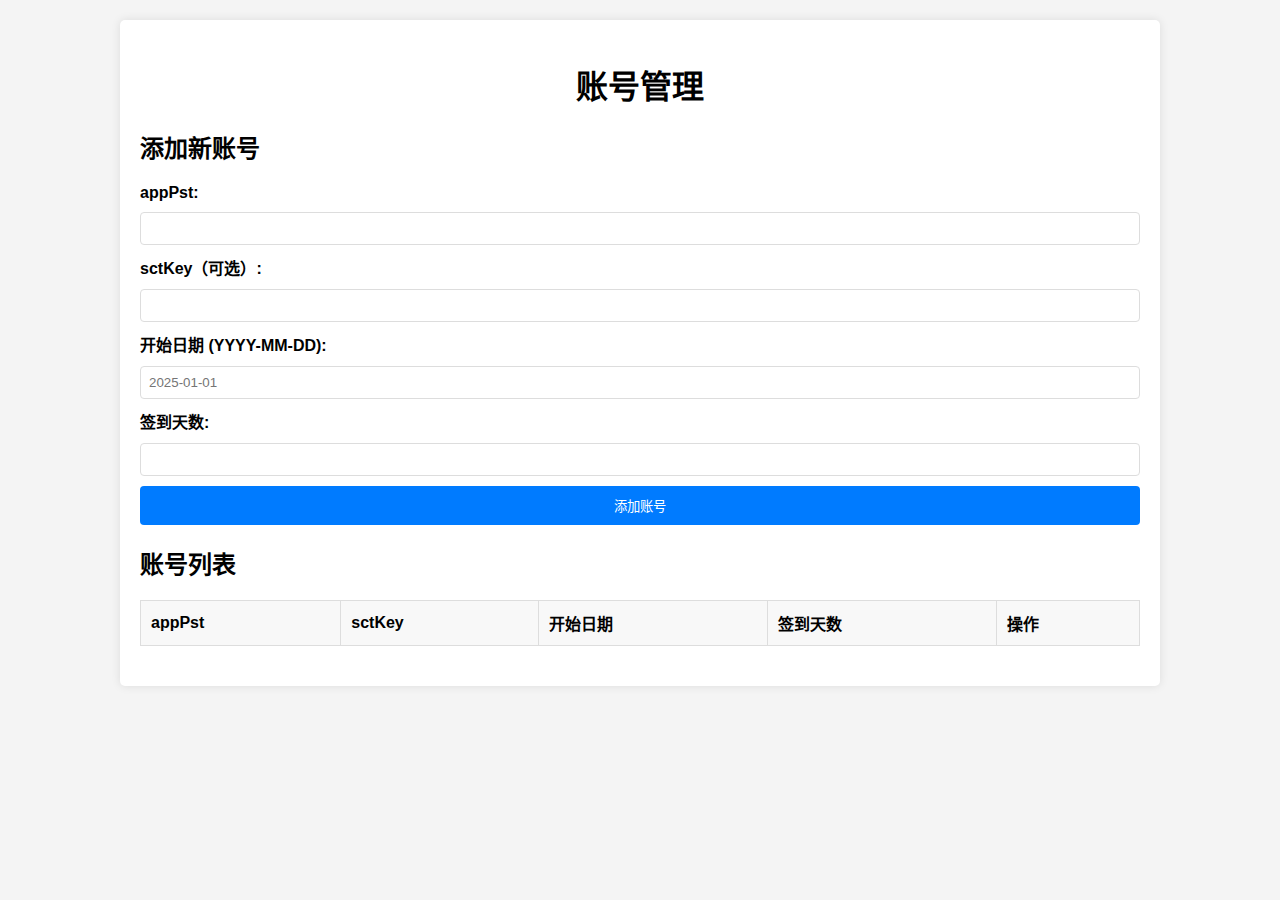
<file: account-manager-sign/index.html>
<!DOCTYPE html>
<html lang="zh-CN">
<head>
  <meta charset="UTF-8">
  <meta name="viewport" content="width=device-width, initial-scale=1.0">
  <title>账号管理</title>
  <link rel="stylesheet" href="styles.css">
</head>
<body>
  <div class="container">
    <h1>账号管理</h1>

    <!-- 添加账号表单 -->
    <div class="section">
      <h2>添加新账号</h2>
      <form id="add-form">
        <label>appPst:</label>
        <input type="text" name="appPst" required>
        <label>sctKey（可选）:</label>
        <input type="text" name="sctKey">
        <label>开始日期 (YYYY-MM-DD):</label>
        <input type="text" name="startDate" placeholder="2025-01-01" required>
        <label>签到天数:</label>
        <input type="number" name="signDays" required>
        <button type="submit">添加账号</button>
      </form>
    </div>

    <!-- 账号列表 -->
    <div class="section">
      <h2>账号列表</h2>
      <table id="account-table">
        <thead>
          <tr>
            <th>appPst</th>
            <th>sctKey</th>
            <th>开始日期</th>
            <th>签到天数</th>
            <th>操作</th>
          </tr>
        </thead>
        <tbody id="account-list"></tbody>
      </table>
    </div>
  </div>

  <script src="script.js"></script>
</body>
</html>
</file>
<file: account-manager-sign/styles.css>
body {
  font-family: Arial, sans-serif;
  margin: 0;
  padding: 20px;
  background-color: #f4f4f4;
}

.container {
  max-width: 1000px;
  margin: 0 auto;
  background: white;
  padding: 20px;
  border-radius: 5px;
  box-shadow: 0 0 10px rgba(0,0,0,0.1);
}

h1 {
  text-align: center;
}

.section {
  margin-bottom: 20px;
}

form {
  display: flex;
  flex-direction: column;
  gap: 10px;
}

label {
  font-weight: bold;
}

input {
  padding: 8px;
  border: 1px solid #ddd;
  border-radius: 4px;
}

button {
  padding: 10px;
  background-color: #007bff;
  color: white;
  border: none;
  border-radius: 4px;
  cursor: pointer;
}

button:hover {
  background-color: #0056b3;
}

table {
  width: 100%;
  border-collapse: collapse;
  margin-top: 10px;
}

th, td {
  padding: 10px;
  border: 1px solid #ddd;
  text-align: left;
}

th {
  background-color: #f8f8f8;
}

button.edit, button.delete {
  padding: 5px 10px;
  margin-right: 5px;
  border-radius: 4px;
  cursor: pointer;
}

button.edit {
  background-color: #28a745;
}

button.delete {
  background-color: #dc3545;
}

button.edit:hover {
  background-color: #218838;
}

button.delete:hover {
  background-color: #c82333;
}
</file>
